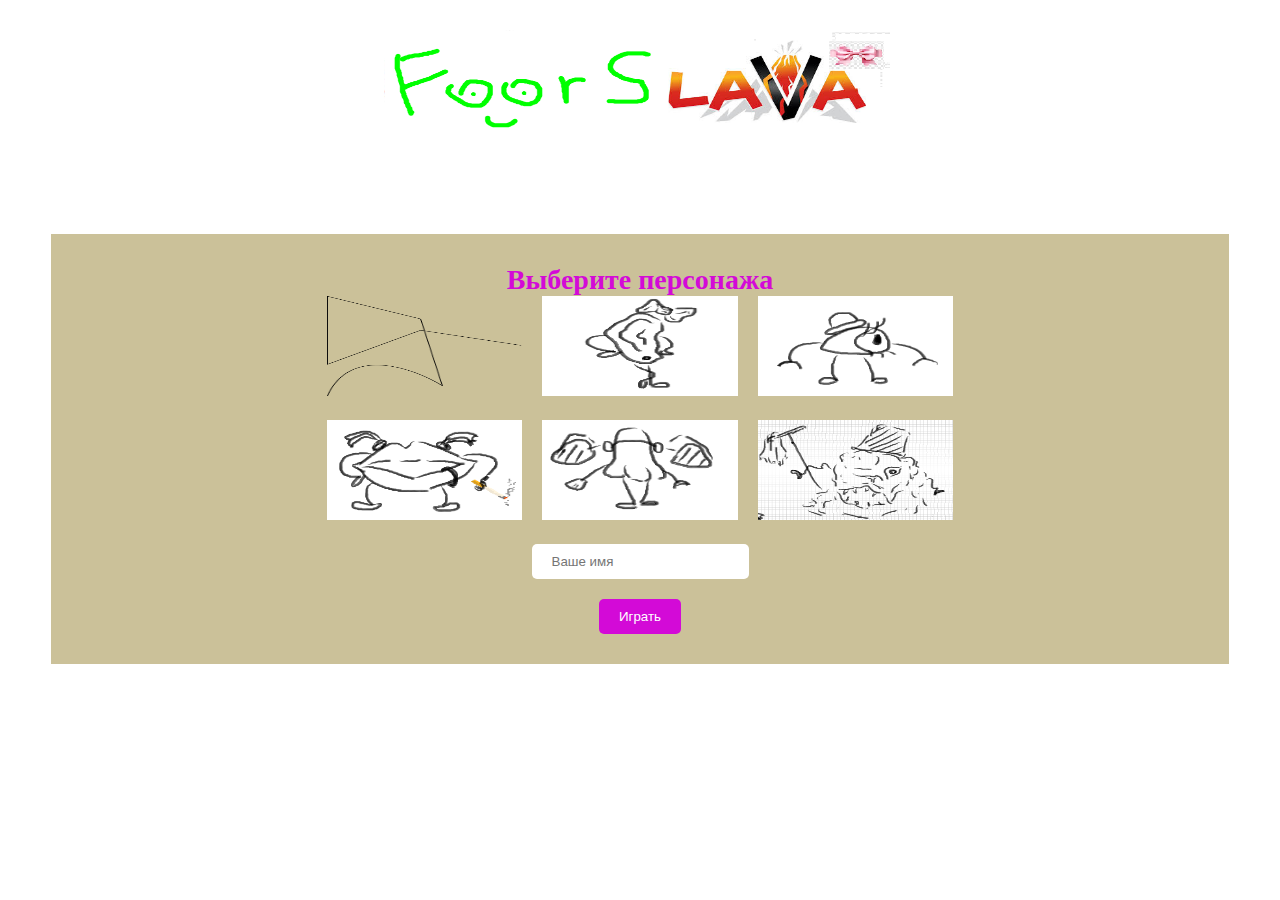
<file: index.html>
<!DOCTYPE html>
<html lang="en">
<head>
    <meta charset="UTF-8">
    <meta name="viewport" content="width=device-width, initial-scale=1.0">
    <link rel="icon" type="image/png" href="images/lava.png">
    <link rel="stylesheet" href="style.css">
    <title>FloorSlava</title>
</head>
<body>
    <header class="header">
        <div class="logo"><img src="images/logo.png" alt="Logo"></div>
    </header>
    <div class="main">
        <section class="choise">
            <div class="choise__info">
                <h2 class="choise__title">Выберите персонажа</h2>
                <div class="choise__chars">
                    <div class="choise__chars-char"><img src="images/char1.png" alt="char1" class="choise__chars-char-active"></div>
                    <div class="choise__chars-char"><img src="images/ear.png" alt="char1"></div>
                    <div class="choise__chars-char"><img src="images/eye.png" alt="char1"></div>
                    <div class="choise__chars-char"><img src="images/mouth.png" alt="char1"></div>
                    <div class="choise__chars-char"><img src="images/nose.png" alt="char1"></div>
                    <div class="choise__chars-char"><img src="images/urod.png" alt="char1"></div>
                </div>
                <form action="" class="choise__form">
                    <input type="text" class="choise__form-name" placeholder="Ваше имя" maxlength="15">
                    <button class="choise__form-btn">Играть</button>
                </form>
            </div>
        </section>
    </div>
</body>
</html>

<script src="main.js"></script>
</file>
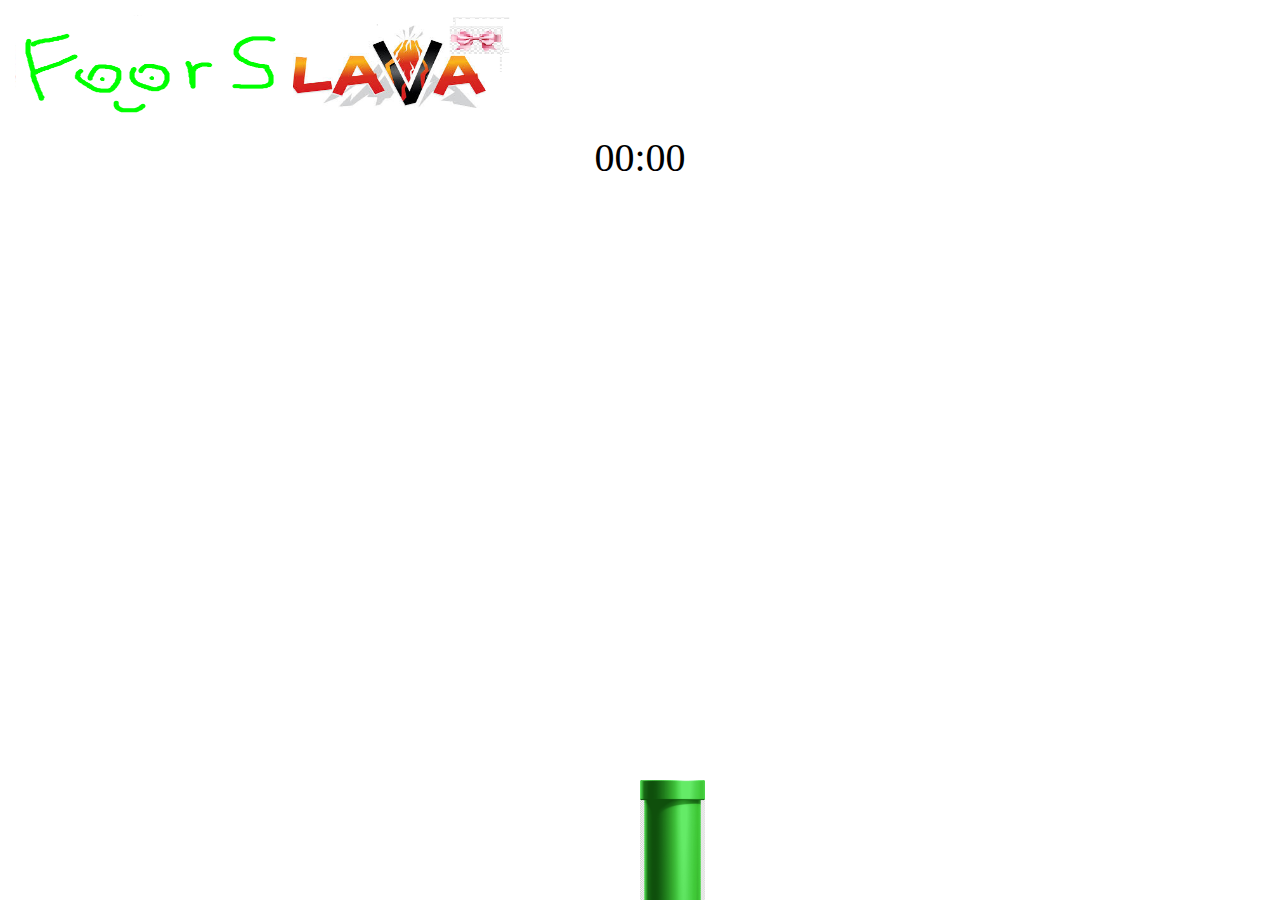
<file: pages/play/play.html>
<!DOCTYPE html>
<html lang="en">
  <head>
    <meta charset="UTF-8" />
    <meta name="viewport" content="width=device-width, initial-scale=1.0" />
    <link rel="icon" type="image/png" href="../../images/lava.png">
    <link rel="stylesheet" href="../../style.css" />
    <title>Play Zone</title>
  </head>
  <body>
    <header class="header__play">
      <div class="logo"><img src="../../images/logo.png" alt="Logo" /></div>
      <div class="play__name"></div>
    </header>
    <p id="timer">00:00</p>
    <div class="conditions"></div>
    <div class="lvl"></div>
    <div class="char__block">
      <div class="char__block-container">
        <img
          src="../../images/stolb.png"
          alt="stolbMario"
          class="char__block-stolb"
        />
      </div>
    </div>
    <div class="lava">
      <img
        src="../../images/lavalava.jpg"
        alt="lavalavamatshalava"
        class="lava__img"
      />
    </div>
    <div class="modal__sumbit">
      <div class="modal__top">
        <h2 class="modal__title">Answer sheet</h2>
        <div class="modal__escape">
          <svg
            width="28"
            height="28"
            viewBox="0 0 16 16"
            xmlns="http://www.w3.org/2000/svg"
          >
            <path
              fill-rule="evenodd"
              clip-rule="evenodd"
              d="M4.11 2.697L2.698 4.11 6.586 8l-3.89 3.89 1.415 1.413L8 9.414l3.89 3.89 1.413-1.415L9.414 8l3.89-3.89-1.415-1.413L8 6.586l-3.89-3.89z"
              fill="#000"
            ></path>
          </svg>
        </div>
      </div>
      <form action="" class="modal__form">
        <input type="text" class="modal__input" placeholder="Your answer" />
        <button class="modal__btn">Submit</button>
      </form>
      <div class="modal__alphabet">
        <img src="../../images/alphabet.png" alt="" />
      </div>
    </div>
  </body>
</html>

<script src="play.js"></script>
</file>
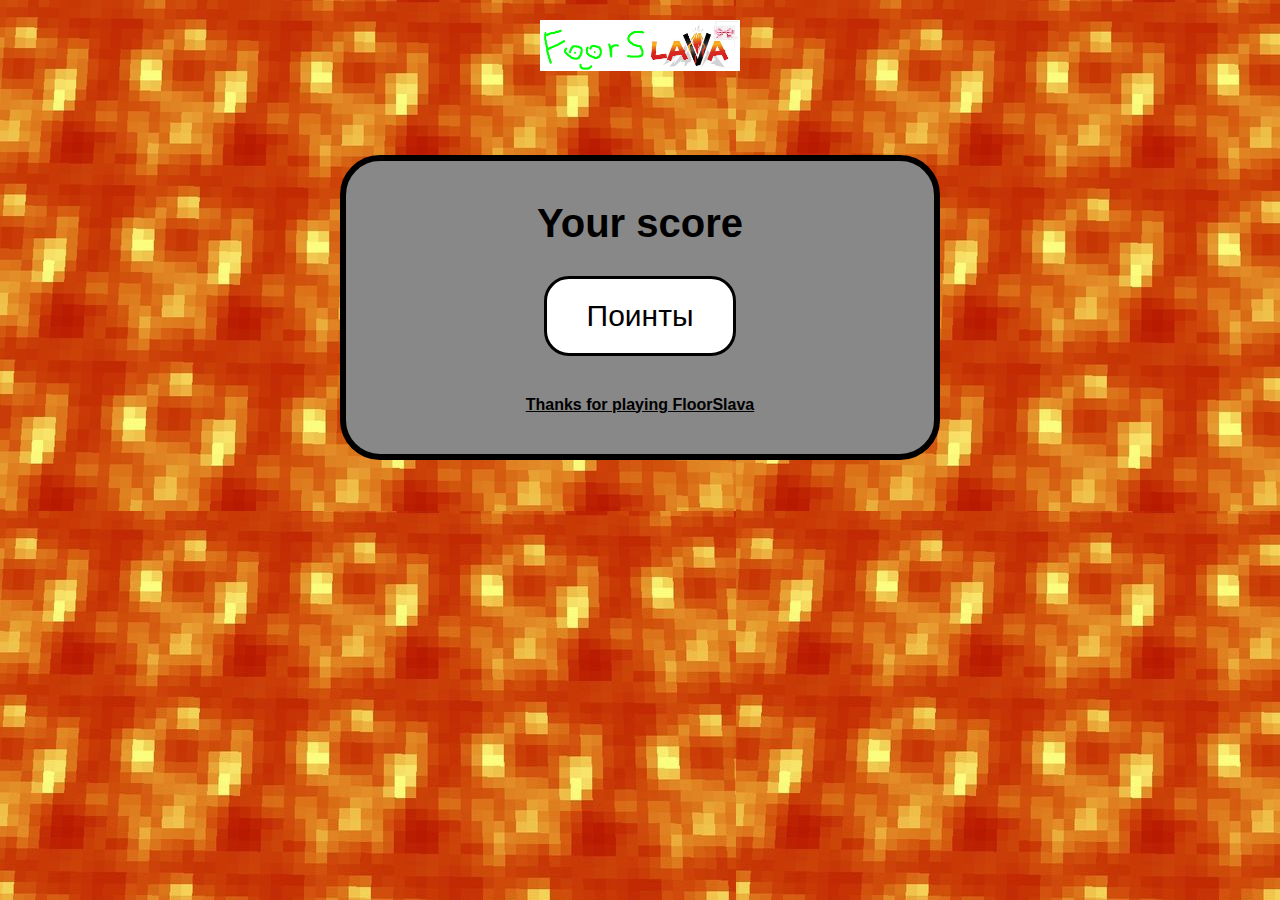
<file: pages/score/score.html>
<!DOCTYPE html>
<html lang="en">
  <head>
    <meta charset="UTF-8" />
    <meta name="viewport" content="width=device-width, initial-scale=1.0" />
    <link rel="icon" type="image/png" href="../../images/lava.png">
    <title>Score</title>
  </head>
  <body>
    <img src="../../images/logo.png" alt="" />
    <div class="container">
      <h2>Your score</h2>

      <div class="score-box">Поинты</div>

      <div class="bottom-text">Thanks for playing FloorSlava</div>
    </div>
  </body>
</html>

<style>
  * {
    box-sizing: border-box;
  }
  img {
    width: 200px;
    margin-top: 20px;
  }
  .container h2 {
    margin: 0;
    font-size: 40px;
  }
  body {
    margin: 0;
    background-image: url('../../images/lavalava.jpg');
    font-family: Arial, sans-serif;
    text-align: center;
  }

  .container {
    display: border-box;
    width: 70%;
    max-width: 600px;
    margin: 80px auto;
    background: #888;
    padding: 40px 20px;
    border-radius: 40px;
    border: 6px solid black;
  }

  .score-box {
    background: white;
    display: inline-block;
    padding: 20px 40px;
    border-radius: 25px;
    border: 3px solid black;
    font-size: 30px;
    margin-top: 30px;
  }

  .bottom-text {
    margin-top: 40px;
    font-size: 16px;
    font-weight: bold;
    text-decoration: underline;
  }
</style>

<script src="score.js"></script>
</file>
<file: style.css>
@import url('./pages/play/style.css');

* {
    margin: 0;
    padding: 0;
    box-sizing: border-box;
}

.header {
    padding-top: 30px;
    display: flex;
    justify-content: center;
}

.logo img {
    height:  100px;
}

.choise {
    padding-top: 100px;
}

.choise__info {
    max-width: 92%;
    margin: 0 auto;
    display: flex;
    flex-direction: column;
    align-items: center;
    background: #CBC199;
    padding: 30px 30px;
}

.choise__title {
    font-size: 28px;
    color: #D30AD7;
}

.choise__chars {
    display: flex;
    flex-wrap: wrap;
    align-items: center;
    justify-content: center;
    gap: 20px;
}

.choise__chars-char {
    width: 25%;
    cursor: pointer;
}


.chosen {
    border: 3px solid green;
}

.choise__chars-char img  {
    height: 100px;
    width: 100%;
}

.choise__form {
    display: flex;
    flex-direction: column;
    align-items: center;
    margin-top: 20px;
}

.choise__form-name {
    padding: 10px 20px;
    margin-bottom: 20px;
    outline: none;
    border: none;
    border-radius: 5px;
}

.choise__form-btn {
    padding: 10px 20px;
    outline: none;
    border: none;
    border-radius: 5px;
    background: #D30AD7;
    color: #fff;
    cursor: pointer;
}
</file>
